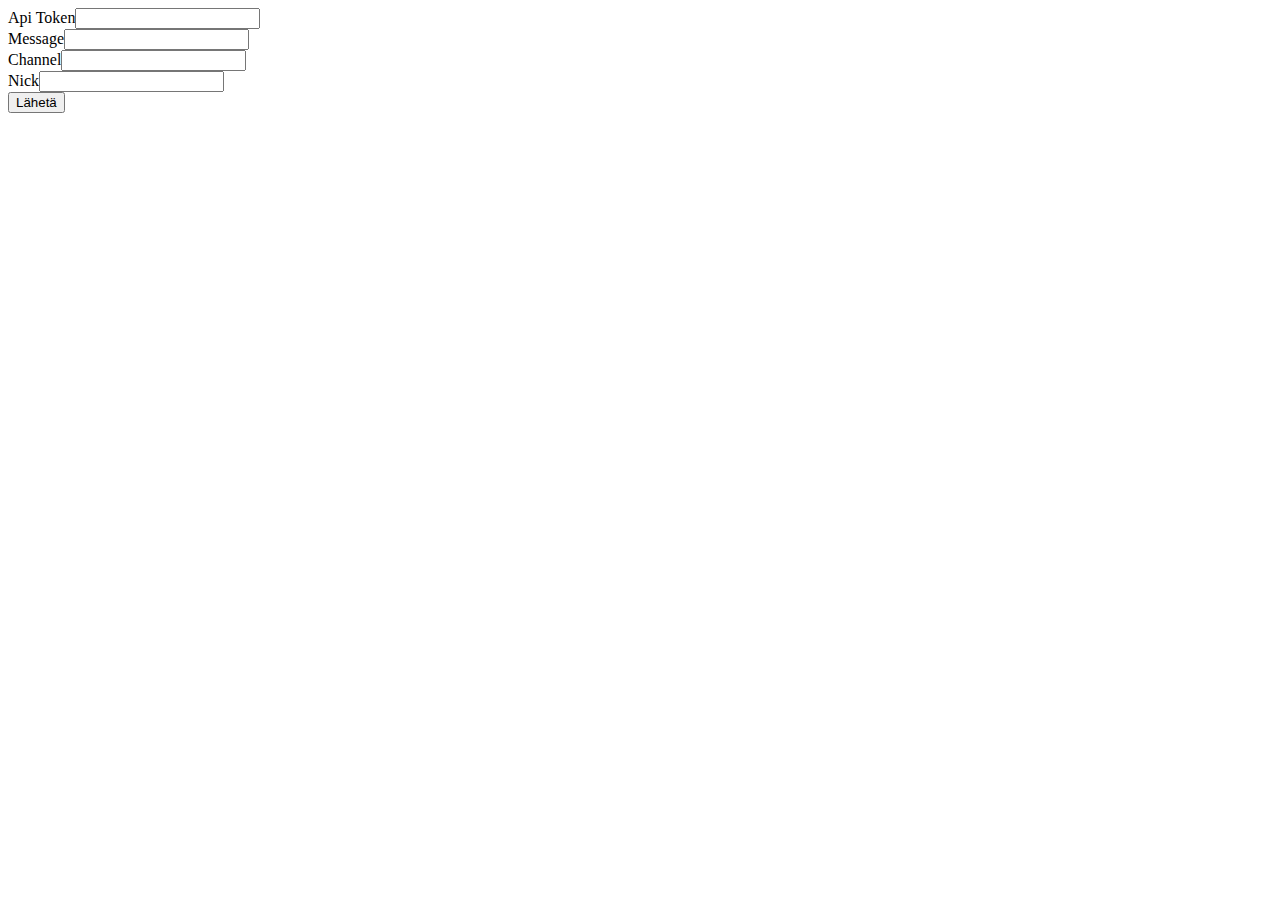
<file: IrssiNotifierWP7Server/war/test.html>
<!DOCTYPE html>
<html>
<head>
<meta http-equiv="Content-Type" content="text/html; charset=UTF-8" />
<title>Testing Irssi Notifier</title>
</head>
<body>
<form action="https://irssinotifierwp.appspot.com/irssi/message" method="post">
<label for="apiToken">Api Token</label><input name="apiToken"></input><br>
<label for="message">Message</label><input name="message"></input><br>
<label for="channel">Channel</label><input name="channel"></input><br>
<label for="nick">Nick</label><input name="nick"></input><br>
<input type="hidden" name="version" value="1"></input>
<button type="submit">Lähetä</button></form>
</body>
</html>
</file>
